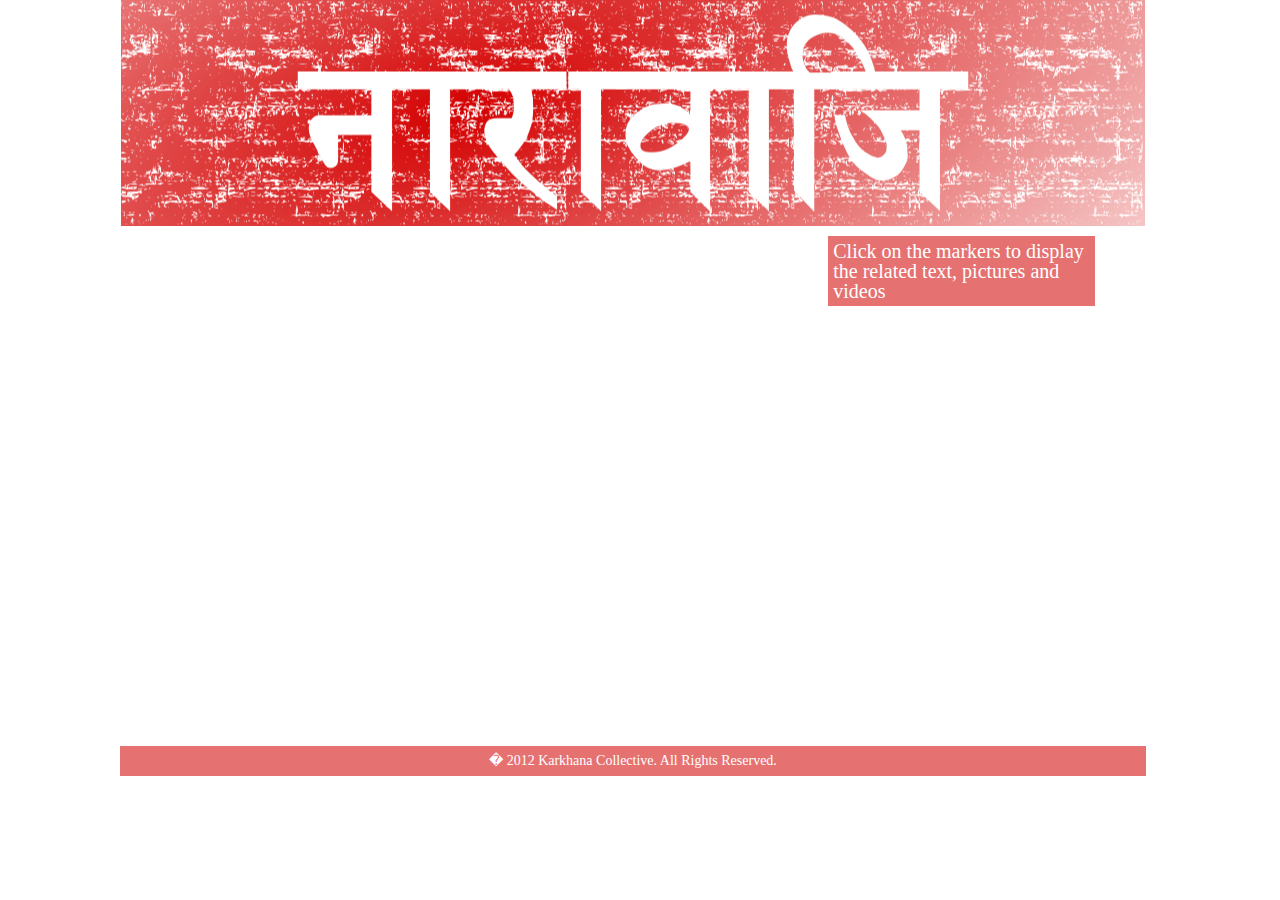
<file: index.html>
<!DOCTYPE html>
<html>
  <head>
    <meta charset="utf-8" />
    <title>Narabazi</title>
    
	<link rel="stylesheet" href="lib/wax/ext/leaflet.css" />
    <link rel="stylesheet" href="lib/narabazi_frontend.css" />
    
	<!-- jQuery libraray-->
    <script src="lib/jquery-1.8.0.min.js" type="text/javascript"></script>

    <!-- leaflet styles: the tile importer -->
    <script src="lib/wax/ext/leaflet-src.js" type="text/javascript"></script>
    <!-- wax: extra controls -->
    <script src="lib/wax/dist/wax.leaf.js" type="text/javascript"></script>

  	<!-- and finally load our codes to use it all -->
    <script src="lib/Narabazi.js" type="text/javascript"></script>
    <script src="lib/NarabaziLocation.js" type="text/javascript"></script>
	<script src="lib/NarabaziFrontend.js" type="text/javascript"></script>  

	<!--Frontend CSS -->
	<script src="lib/bootstrap/js/bootstrap.min.js"></script>
	<link rel="stylesheet" href="lib/narabazi_frontend.css" />
	<!--Bootstrap CSS -->
	<link href="lib/bootstrap/css/bootstrap.min.css" rel="stylesheet">
	
		 
  <body>
		<!--Container-->
		<div class="container-fluid offset1" id="container">
			<div class="row-fluid">
				<div class="span11" id="header">
				<!--Header-->
			
				</div>
			</div>
			<div class="row-fluid">
				<div class="span8" id="map">
					<!--Map content-->
				</div>
				<div class="span3">
					<div class="row-fluid">
						<div class="span12" id="text">
							<!--Text content-->
							Click on the markers to display the related text, pictures and videos
						</div>
					</div>
					<div class="row-fluid">
						<div class="span12" id="picture">
							<!--Picture content-->
						</div>
					</div>
					<div class="row-fluid">
						<div class="span12" id="video">
							<!--Text content-->
						</div>
					</div>
				</div>
			</div>
			<div class="row-fluid">
				<div class="span11" id="footer">
					<!--Footer-->
					 � 2012 Karkhana Collective. All Rights Reserved.
				</div>
			</div>
		</div>
	
  </body>
</html>
</file>
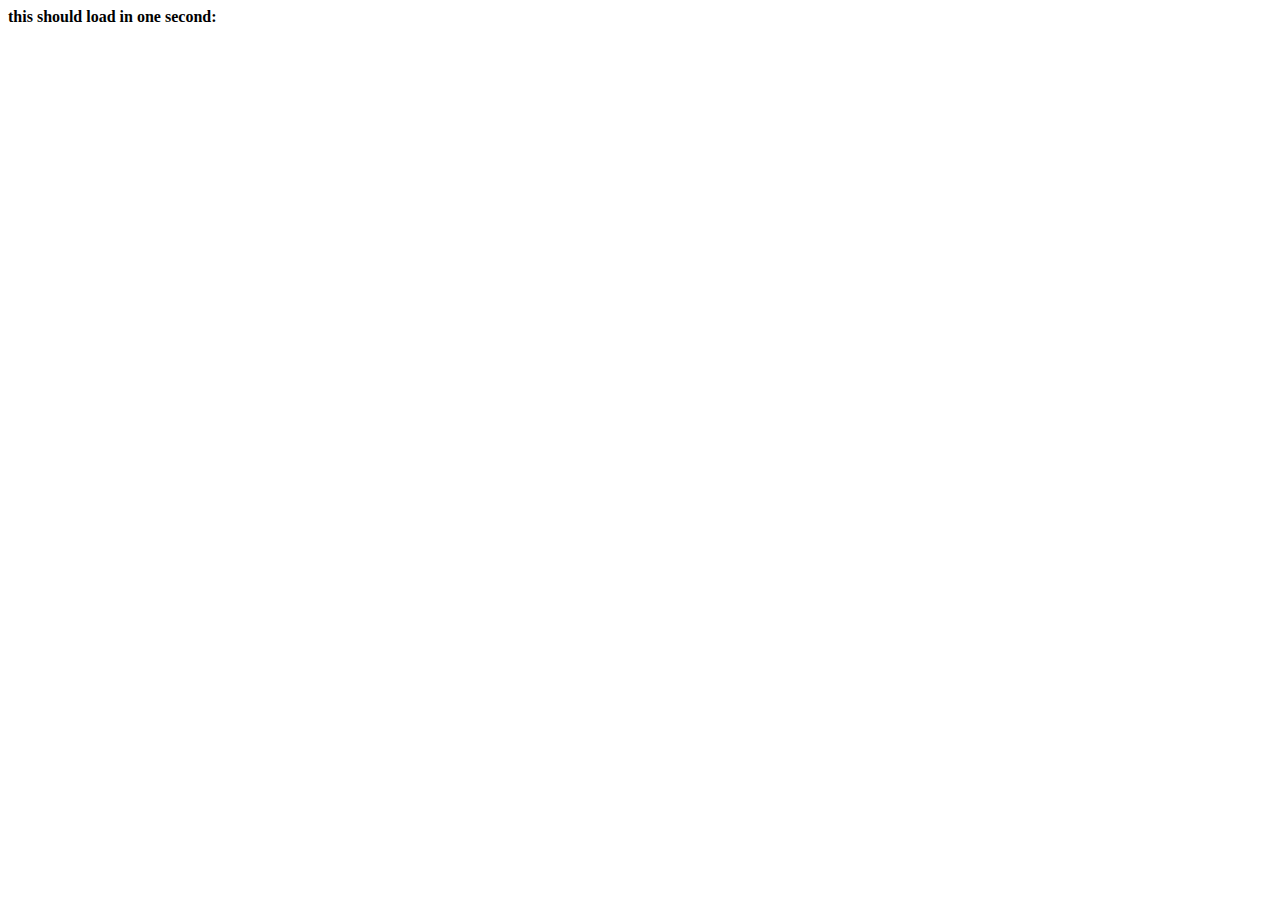
<file: overpass/overpassJquery.html>
<html>
	<head>
		<script src='jquery-1.7.2.min.js'></script>
	  <script src='../lib/wax/lib/reqwest.min.js'></script>
	</head>
<body>
	<strong>this should load in one second:</strong>
	<script language="javascript">
		var queryStringQL = 'node["name"~"Patan Dhoka"]; out body;';
			
		$.ajax({
			url: "http://overpass-api.de/api/interpreter?data=" + queryStringQL,
			type: 'GET',
			crossDomain: true,
			success: function(data){
				jQuery.each(data, function(i, val) {
	        $("#data").append(i + " : " + val + "<br/>");
      	});
			},
			error: function(data){
				console.log('boo');
			},
		});			
	</script>
  <div id="data"></div>
</body>
</html>
</file>
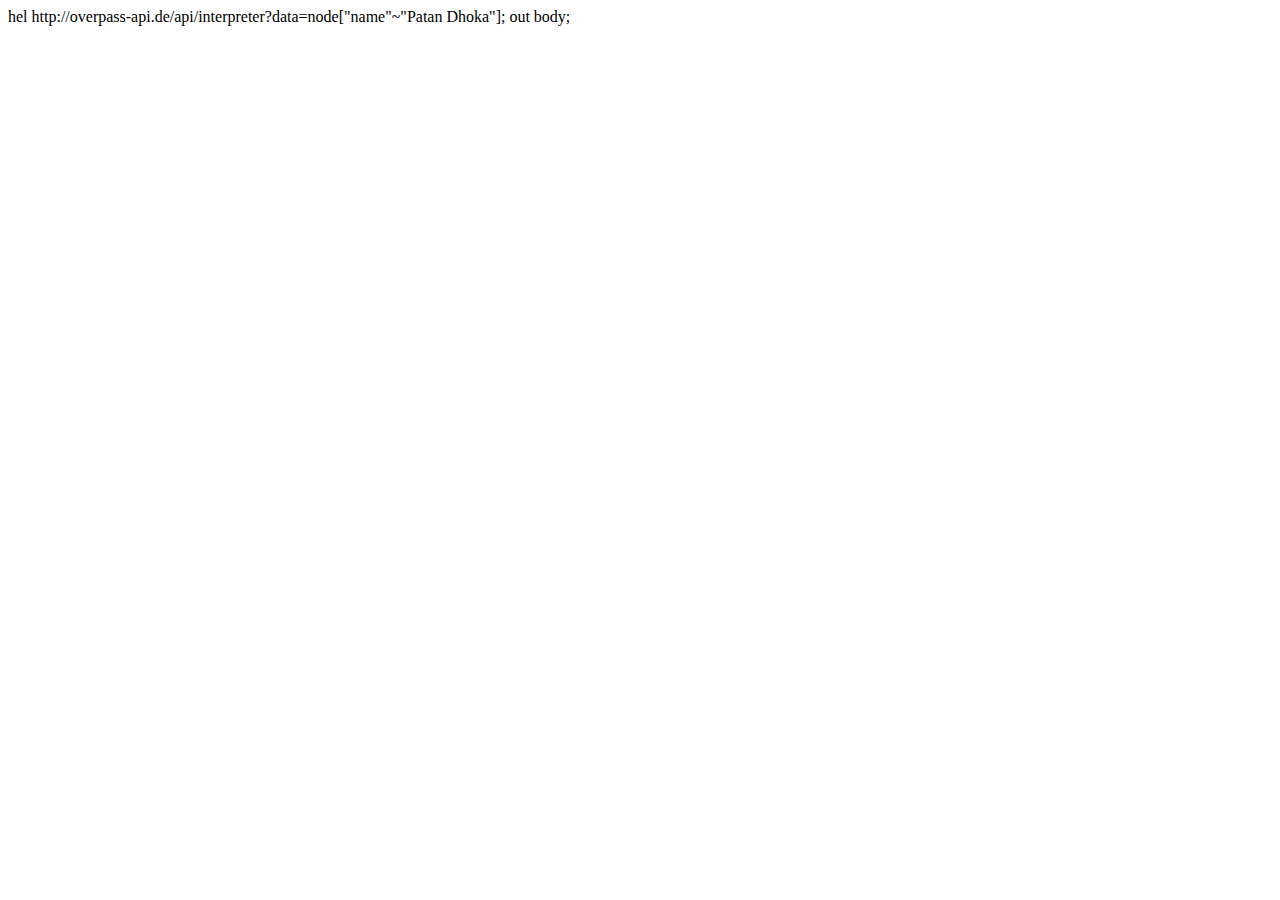
<file: overpass/overpasstext.html>
<html>
	<head>
		<script src='reqwest.min.js'></script>
	</head>
<body>
	hel
	<script language="javascript">
		var qxml = '<osm-script><query type="node"><has-kv k="name" regv="Patan Dhoka"/></query><print/></osm-script>'
		var queryStringQL = 'node[%22name%22~%22Patan%20Dhoka%22];%20out%20body;';
		var testURL = 'http://overpass-api.de/api/interpreter?data=node[%22name%22~%22Patan%20Dhoka%22];%20out%20body;'
		console.log("i get to #1")
		reqwest({
			url: testURL 
			//'http://overpass-api.de/api/interpreter'
			, method: 'post'
			, type: 'xml'
			//, data: queryStringQL
			, success: function (rep) {
				console.log("i get here")
				console.log(resp)
			}
			, error: function(resp) {
				console.log("i'm an error")
				console.log(resp)
				}
		})
	</script>
</body>
</html>
http://overpass-api.de/api/interpreter?data=node["name"~"Patan Dhoka"]; out body;
</file>
<file: lib/wax/ext/leaflet.css>
/* required styles */

.leaflet-map-pane,
.leaflet-tile,
.leaflet-marker-icon,
.leaflet-marker-shadow,
.leaflet-tile-pane,
.leaflet-overlay-pane,
.leaflet-shadow-pane,
.leaflet-marker-pane,
.leaflet-popup-pane,
.leaflet-overlay-pane svg,
.leaflet-zoom-box,
.leaflet-image-layer,
.leaflet-layer { /* TODO optimize classes */
	position: absolute;
	}
.leaflet-container {
	overflow: hidden;
	outline: 0;
	}
.leaflet-tile,
.leaflet-marker-icon,
.leaflet-marker-shadow {
	-moz-user-select: none;
	-webkit-user-select: none;
	user-select: none;
	}
.leaflet-marker-icon,
.leaflet-marker-shadow {
	display: block;
	}
.leaflet-clickable {
	cursor: pointer;
	}
.leaflet-dragging, .leaflet-dragging .leaflet-clickable {
	cursor: move;
	}
.leaflet-container img {
    /* map is broken in FF if you have max-width: 100% on tiles */
	max-width: none !important;
	}
.leaflet-container img.leaflet-image-layer {
    /* stupid Android 2 doesn't understand "max-width: none" properly */
    max-width: 15000px !important;
    }

.leaflet-tile-pane { z-index: 2; }
.leaflet-objects-pane { z-index: 3; }
.leaflet-overlay-pane { z-index: 4; }
.leaflet-shadow-pane { z-index: 5; }
.leaflet-marker-pane { z-index: 6; }
.leaflet-popup-pane { z-index: 7; }

.leaflet-tile {
    filter: inherit;
    visibility: hidden;
	}
.leaflet-tile-loaded {
	visibility: inherit;
	}

.leaflet-zoom-box {
    width: 0;
    height: 0;
    }

/* Leaflet controls */

.leaflet-control {
	position: relative;
	z-index: 7;
	pointer-events: auto;
	}
.leaflet-top,
.leaflet-bottom {
	position: absolute;
	z-index: 1000;
	pointer-events: none;
	}
.leaflet-top {
	top: 0;
	}
.leaflet-right {
	right: 0;
	}
.leaflet-bottom {
	bottom: 0;
	}
.leaflet-left {
	left: 0;
	}
.leaflet-control {
	float: left;
	clear: both;
	}
.leaflet-right .leaflet-control {
	float: right;
	}
.leaflet-top .leaflet-control {
	margin-top: 10px;
	}
.leaflet-bottom .leaflet-control {
	margin-bottom: 10px;
	}
.leaflet-left .leaflet-control {
	margin-left: 10px;
	}
.leaflet-right .leaflet-control {
	margin-right: 10px;
	}

.leaflet-control-zoom {
	-moz-border-radius: 7px;
	-webkit-border-radius: 7px;
	border-radius: 7px;
	}
.leaflet-control-zoom {
	padding: 5px;
	background: rgba(0, 0, 0, 0.25);
	}
.leaflet-control-zoom a {
	background-color: rgba(255, 255, 255, 0.75);
	}
.leaflet-control-zoom a, .leaflet-control-layers a {
	background-position: 50% 50%;
	background-repeat: no-repeat;
	display: block;
	}
.leaflet-control-zoom a {
	-moz-border-radius: 4px;
	-webkit-border-radius: 4px;
	border-radius: 4px;
	width: 19px;
	height: 19px;
	}
.leaflet-control-zoom a:hover {
	background-color: #fff;
	}
.leaflet-touch .leaflet-control-zoom a {
	width: 27px;
	height: 27px;
	}
.leaflet-control-zoom-in {
	background-image: url(images/zoom-in.png);
	margin-bottom: 5px;
	}
.leaflet-control-zoom-out {
	background-image: url(images/zoom-out.png);
	}

.leaflet-control-layers {
	box-shadow: 0 1px 7px #999;
	background: #f8f8f9;
	-moz-border-radius: 8px;
	-webkit-border-radius: 8px;
	border-radius: 8px;
	}
.leaflet-control-layers a {
	background-image: url(images/layers.png);
	width: 36px;
	height: 36px;
	}
.leaflet-touch .leaflet-control-layers a {
	width: 44px;
	height: 44px;
	}
.leaflet-control-layers .leaflet-control-layers-list,
.leaflet-control-layers-expanded .leaflet-control-layers-toggle {
	display: none;
	}
.leaflet-control-layers-expanded .leaflet-control-layers-list {
	display: block;
	position: relative;
	}
.leaflet-control-layers-expanded {
	padding: 6px 10px 6px 6px;
	font: 12px/1.5 "Helvetica Neue", Arial, Helvetica, sans-serif;
	color: #333;
	background: #fff;
	}
.leaflet-control-layers input {
	margin-top: 2px;
	position: relative;
	top: 1px;
	}
.leaflet-control-layers label {
	display: block;
	}
.leaflet-control-layers-separator {
	height: 0;
	border-top: 1px solid #ddd;
	margin: 5px -10px 5px -6px;
	}

.leaflet-container .leaflet-control-attribution {
	background-color: rgba(255, 255, 255, 0.7);
	box-shadow: 0 0 5px #bbb;
	margin: 0;
    }

.leaflet-control-attribution,
.leaflet-control-scale-line {
	padding: 0 5px;
	color: #333;
	}

.leaflet-container .leaflet-control-attribution,
.leaflet-container .leaflet-control-scale {
	font: 11px/1.5 "Helvetica Neue", Arial, Helvetica, sans-serif;
	}

.leaflet-left .leaflet-control-scale {
	margin-left: 5px;
	}
.leaflet-bottom .leaflet-control-scale {
	margin-bottom: 5px;
	}

.leaflet-control-scale-line {
	border: 2px solid #777;
	border-top: none;
	color: black;
	line-height: 1;
	font-size: 10px;
	padding-bottom: 2px;
	text-shadow: 1px 1px 1px #fff;
	background-color: rgba(255, 255, 255, 0.5);
	}
.leaflet-control-scale-line:not(:first-child) {
	border-top: 2px solid #777;
	padding-top: 1px;
	border-bottom: none;
	margin-top: -2px;
	}
.leaflet-control-scale-line:not(:first-child):not(:last-child) {
	border-bottom: 2px solid #777;
	}

.leaflet-touch .leaflet-control-attribution, .leaflet-touch .leaflet-control-layers {
	box-shadow: none;
	}
.leaflet-touch .leaflet-control-layers {
	border: 5px solid #bbb;
	}


/* Zoom and fade animations */

.leaflet-fade-anim .leaflet-tile, .leaflet-fade-anim .leaflet-popup {
	opacity: 0;

	-webkit-transition: opacity 0.2s linear;
	-moz-transition: opacity 0.2s linear;
	-o-transition: opacity 0.2s linear;
	transition: opacity 0.2s linear;
	}
.leaflet-fade-anim .leaflet-tile-loaded, .leaflet-fade-anim .leaflet-map-pane .leaflet-popup {
	opacity: 1;
	}

.leaflet-zoom-anim .leaflet-zoom-animated {
	-webkit-transition: -webkit-transform 0.25s cubic-bezier(0.25,0.1,0.25,0.75);
	-moz-transition: -moz-transform 0.25s cubic-bezier(0.25,0.1,0.25,0.75);
	-o-transition: -o-transform 0.25s cubic-bezier(0.25,0.1,0.25,0.75);
	transition: transform 0.25s cubic-bezier(0.25,0.1,0.25,0.75);
	}

.leaflet-zoom-anim .leaflet-tile,
.leaflet-pan-anim .leaflet-tile,
.leaflet-touching .leaflet-zoom-animated {
    -webkit-transition: none;
    -moz-transition: none;
    -o-transition: none;
    transition: none;
    }

.leaflet-zoom-anim .leaflet-zoom-hide {
	visibility: hidden;
	}


/* Popup layout */

.leaflet-popup {
	position: absolute;
	text-align: center;
	}
.leaflet-popup-content-wrapper {
	padding: 1px;
	text-align: left;
	}
.leaflet-popup-content {
	margin: 14px 20px;
	}
.leaflet-popup-tip-container {
	margin: 0 auto;
	width: 40px;
	height: 20px;
	position: relative;
	overflow: hidden;
	}
.leaflet-popup-tip {
	width: 15px;
	height: 15px;
	padding: 1px;

	margin: -8px auto 0;

	-moz-transform: rotate(45deg);
	-webkit-transform: rotate(45deg);
	-ms-transform: rotate(45deg);
	-o-transform: rotate(45deg);
	transform: rotate(45deg);
	}
.leaflet-container a.leaflet-popup-close-button {
	position: absolute;
	top: 0;
	right: 0;
	padding: 4px 5px 0 0;
	text-align: center;
	width: 18px;
	height: 14px;
	font: 16px/14px Tahoma, Verdana, sans-serif;
	color: #c3c3c3;
	text-decoration: none;
	font-weight: bold;
	}
.leaflet-container a.leaflet-popup-close-button:hover {
	color: #999;
	}
.leaflet-popup-content p {
	margin: 18px 0;
	}
.leaflet-popup-scrolled {
	overflow: auto;
	border-bottom: 1px solid #ddd;
	border-top: 1px solid #ddd;
	}


/* Visual appearance */

.leaflet-container {
	background: #ddd;
	}
.leaflet-container a {
	color: #0078A8;
	}
.leaflet-container a.leaflet-active {
    outline: 2px solid orange;
    }
.leaflet-zoom-box {
	border: 2px dotted #05f;
	background: white;
	opacity: 0.5;
	}
.leaflet-div-icon {
    background: #fff;
    border: 1px solid #666;
    }
.leaflet-editing-icon {
    border-radius: 2px;
    }
.leaflet-popup-content-wrapper, .leaflet-popup-tip {
	background: white;

	box-shadow: 0 3px 10px #888;
	-moz-box-shadow: 0 3px 10px #888;
	-webkit-box-shadow: 0 3px 14px #999;
	}
.leaflet-popup-content-wrapper {
	-moz-border-radius: 20px;
	-webkit-border-radius: 20px;
	border-radius: 20px;
	}
.leaflet-popup-content {
	font: 12px/1.4 "Helvetica Neue", Arial, Helvetica, sans-serif;
	}
</file>
<file: lib/narabazi_frontend.css>
/*//to test the divs 
.span1,.span2,.span3,.span4,.span5,.span6,.span7,.span8,.span9,.span10,.span11,.span12{
	border: solid 1px orange;
}
*/
#map{
	margin-top: 10px;
	padding-top:10px;
	width: 60%; 
	//height: 100%; 
	height: 500px;			
	//border: 2px solid green;
}

#header{
	//width: 1024px;		/* width n' height of first line in sprite*/
	height: 226px;
	width: 90%;
	background-color:white;
	background-image:url(image/narabazi.png);
	background-repeat:no-repeat;
	background-position:center center;
	margin: 0 auto;
}

#text{
	margin-top: 10px;
	padding:5px 5px 5px 5px;
	width: 100%; 
	height: 100%; 
	display:block;
	background-color:#e67171;
	color:white;
	font-family:Gill Sans MT;
	font-size:20px;
	text-align:justified;
	//border: 2px solid green;
}

#picture,#video{
	margin-top: 10px;
	padding-top:5px;
	width: 100%; 
	height: 100%; 
}

#footer{
	margin-top: 10px;
	padding-top:5px;
	width: 90%; 
	height: 100%; 
	display:block;
	background-color:#e67171;
	color:white;
	font-family:Gill Sans MT;
	font-size:14px;
	text-align:center;
	//border: 2px solid green;
}
</file>
